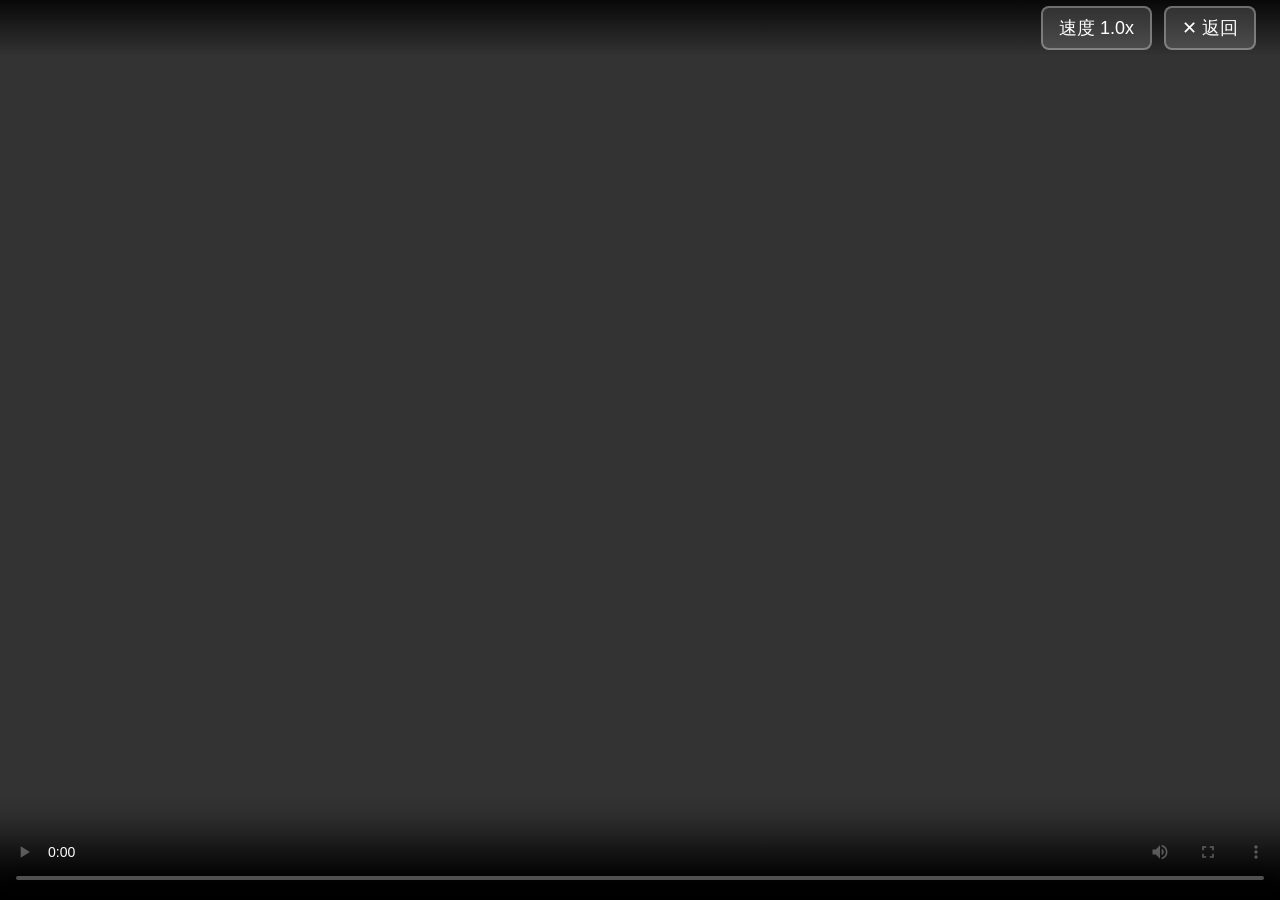
<file: player.html>
<!DOCTYPE html>
<html lang="zh">
<head>
<meta charset="utf-8">
<meta name="viewport" content="width=device-width,initial-scale=1">
<title>尚唯云影 - 播放器</title>
<style>
* { margin:0; padding:0; box-sizing:border-box; }
body { background:#000; color:#fff; font-family:sans-serif; overflow:hidden; height:100vh; }

/* 视频区域 */
#video-area {
  position:fixed; top:0; left:0; width:100%; height:100%;
  display:flex; align-items:center; justify-content:center;
  background:#000;
}
video {
  width:100%; height:100%; object-fit:contain;
}

/* 顶部控制栏 */
#top-bar {
  position:fixed; top:0; left:0; width:100%; height:56px;
  background:linear-gradient(to bottom, rgba(0,0,0,0.85), transparent);
  display:flex; align-items:center; justify-content:flex-end; padding:0 24px;
  gap:12px; z-index:100; opacity:0;
  transition:opacity 0.3s;
}
#top-bar.show { opacity:1; }

.ctrl-btn {
  color:#fff; font-size:18px; background:rgba(255,255,255,0.15);
  border:2px solid rgba(255,255,255,0.3); border-radius:8px;
  padding:8px 16px; cursor:pointer; outline:none;
  min-width:44px; text-align:center;
}
.ctrl-btn:focus, .ctrl-btn.tv-focus {
  background:#e62429; border-color:#e62429;
}

/* 速度面板 */
#speed-panel {
  position:fixed; bottom:80px; left:50%; transform:translateX(-50%);
  background:rgba(0,0,0,0.9); border-radius:12px;
  padding:16px 24px; display:flex; gap:12px;
  z-index:200; opacity:0; pointer-events:none;
  transition:opacity 0.3s;
}
#speed-panel.show { opacity:1; pointer-events:auto; }
.spd-opt {
  color:#fff; font-size:20px; padding:8px 16px; border-radius:8px;
  background:transparent; border:2px solid transparent; cursor:pointer; outline:none;
}
.spd-opt.active { background:#e62429; border-color:#e62429; font-weight:bold; }
.spd-opt:focus, .spd-opt.tv-focus {
  border-color:#fff;
}

/* 速度提示（屏幕中央） */
#speed-tip {
  position:fixed; top:50%; left:50%; transform:translate(-50%,-50%);
  background:rgba(0,0,0,0.85); color:#fff; font-size:42px;
  padding:20px 40px; border-radius:14px; z-index:300;
  opacity:0; pointer-events:none; transition:opacity 0.3s;
}

/* 加载提示 */
#loading {
  position:fixed; top:0; left:0; width:100%; height:100%;
  display:flex; align-items:center; justify-content:center;
  font-size:24px; color:#aaa;
}
</style>
</head>
<body>

<div id="loading">正在加载播放器...</div>

<div id="video-area">
  <video id="video" controls preload="auto"></video>
</div>

<!-- 顶部控制栏 -->
<div id="top-bar">
  <button class="ctrl-btn" id="btn-speed" data-action="speed">速度 1.0x</button>
  <button class="ctrl-btn" data-action="close">✕ 返回</button>
</div>

<!-- 速度面板 -->
<div id="speed-panel">
  <button class="spd-opt" data-spd="0.5">0.5x</button>
  <button class="spd-opt" data-spd="0.75">0.75x</button>
  <button class="spd-opt active" data-spd="1.0">1.0x</button>
  <button class="spd-opt" data-spd="1.25">1.25x</button>
  <button class="spd-opt" data-spd="1.5">1.5x</button>
  <button class="spd-opt" data-spd="2.0">2.0x</button>
</div>

<!-- 速度提示 -->
<div id="speed-tip"></div>

<script>
// ======== 初始化 =======
var video = document.getElementById('video');
var topBar = document.getElementById('top-bar');
var speedPanel = document.getElementById('speed-panel');
var speedBtn = document.getElementById('btn-speed');
var speedTip = document.getElementById('speed-tip');
var loading = document.getElementById('loading');

var speeds = [0.5, 0.75, 1.0, 1.25, 1.5, 2.0];
var speedIdx = 2;
var panelVisible = false;

// 从 URL 参数获取视频地址
function getParam(name) {
  var match = RegExp('[?&]' + name + '=([^&]*)').exec(window.location.search);
  return match && decodeURIComponent(match[1].replace(/\+/g, ' '));
}
var videoUrl = getParam('url');
if (!videoUrl) {
  loading.textContent = '错误：没有视频地址，请加上 ?url=视频地址';
} else {
  loading.style.display = 'none';
  video.src = videoUrl;
  video.load();
  // 视频加载失败时显示错误信息（防止白屏）
  video.addEventListener('error', function() {
    var errDiv = document.getElementById('video-error');
    if (!errDiv) {
      errDiv = document.createElement('div');
      errDiv.id = 'video-error';
      errDiv.style.cssText = 'position:fixed;top:50%;left:50%;transform:translate(-50%,-50%);color:#fff;font-size:20px;text-align:center;padding:20px;background:rgba(0,0,0,0.8);border-radius:12px;z-index:999;';
      document.body.appendChild(errDiv);
    }
    var msg = '视频加载失败';
    var code = video.error ? video.error.code : 0;
    if (code === 1) msg += '\n(MEDIA_ERR_ABORTED)';
    else if (code === 2) msg += '\n(MEDIA_ERR_NETWORK)';
    else if (code === 3) msg += '\n(MEDIA_ERR_DECODE)';
    else if (code === 4) msg += '\n(MEDIA_ERR_SRC_NOT_SUPPORTED 格式不支持)';
    msg += '\n' + videoUrl;
    errDiv.textContent = msg;
  });
}

// ======== 控制栏自动隐藏 =======
var barTimer = null;
function showBar() {
  topBar.classList.add('show');
  clearTimeout(barTimer);
  barTimer = setTimeout(function() { topBar.classList.remove('show'); }, 5000);
}
video.addEventListener('click', showBar);
document.addEventListener('mousemove', showBar);

// ======== 速度面板 =======
function showSpeedPanel() {
  panelVisible = true;
  speedPanel.classList.add('show');
  updateSpeedPanel();
  clearTimeout(speedPanel._t);
  speedPanel._t = setTimeout(hideSpeedPanel, 8000);
}
function hideSpeedPanel() {
  panelVisible = false;
  speedPanel.classList.remove('show');
}
function updateSpeedPanel() {
  var opts = speedPanel.querySelectorAll('.spd-opt');
  for (var i = 0; i < opts.length; i++) {
    var isActive = parseFloat(opts[i].getAttribute('data-spd')) === speeds[speedIdx];
    if (isActive) opts[i].classList.add('active');
    else opts[i].classList.remove('active');
  }
}
function setSpeed(idx) {
  speedIdx = idx;
  video.playbackRate = speeds[idx];
  speedBtn.textContent = '速度 ' + speeds[idx] + 'x';
  // 中央提示
  speedTip.textContent = speeds[idx] + 'x';
  speedTip.style.opacity = '1';
  clearTimeout(speedTip._t);
  speedTip._t = setTimeout(function() { speedTip.style.opacity = '0'; }, 1500);
  updateSpeedPanel();
}
// 速度面板按钮点击
var spdBtns = speedPanel.querySelectorAll('.spd-opt');
for (var i = 0; i < spdBtns.length; i++) {
  (function(btn) {
    btn.addEventListener('click', function() {
      setSpeed(speeds.indexOf(parseFloat(btn.getAttribute('data-spd'))));
      hideSpeedPanel();
    });
  })(spdBtns[i]);
}

// 速度按钮点击
speedBtn.addEventListener('click', function() {
  if (panelVisible) hideSpeedPanel();
  else showSpeedPanel();
});

// 返回按钮
document.querySelector('[data-action="close"]').addEventListener('click', function() {
  history.back();
});

// ======== 键盘/遥控器事件 =======
document.addEventListener('keydown', function(e) {
  var k = e.keyCode;
  // 菜单键（82）或 S 键：切换速度面板
  if (k === 82 || k === 229 || e.key === 'ContextMenu' || (e.key && e.key.toLowerCase() === 's')) {
    e.preventDefault();
    if (panelVisible) hideSpeedPanel(); else showSpeedPanel();
    return;
  }
  // 上键：减速
  if ((k === 38 || k === 19) && panelVisible) {
    e.preventDefault();
    if (speedIdx > 0) setSpeed(speedIdx - 1);
    return;
  }
  // 下键：加速
  if ((k === 40 || k === 20) && panelVisible) {
    e.preventDefault();
    if (speedIdx < speeds.length - 1) setSpeed(speedIdx + 1);
    return;
  }
  // 左键：减速
  if ((k === 37 || k === 21) && panelVisible) {
    e.preventDefault();
    if (speedIdx > 0) setSpeed(speedIdx - 1);
    return;
  }
  // 右键：加速
  if ((k === 39 || k === 22) && panelVisible) {
    e.preventDefault();
    if (speedIdx < speeds.length - 1) setSpeed(speedIdx + 1);
    return;
  }
  // Enter/确认键：播放/暂停
  if (k === 13 || k === 32 || k === 23) {
    e.preventDefault();
    if (video.paused) { try { video.play(); } catch(ex) { video.muted = true; video.play(); } }
    else video.pause();
    return;
  }
  // 返回键
  if (k === 4 || k === 27) {
    history.back();
    return;
  }
});

// 显示控制栏（3秒后自动隐藏）
showBar();
</script>
</body>
</html>
</file>
